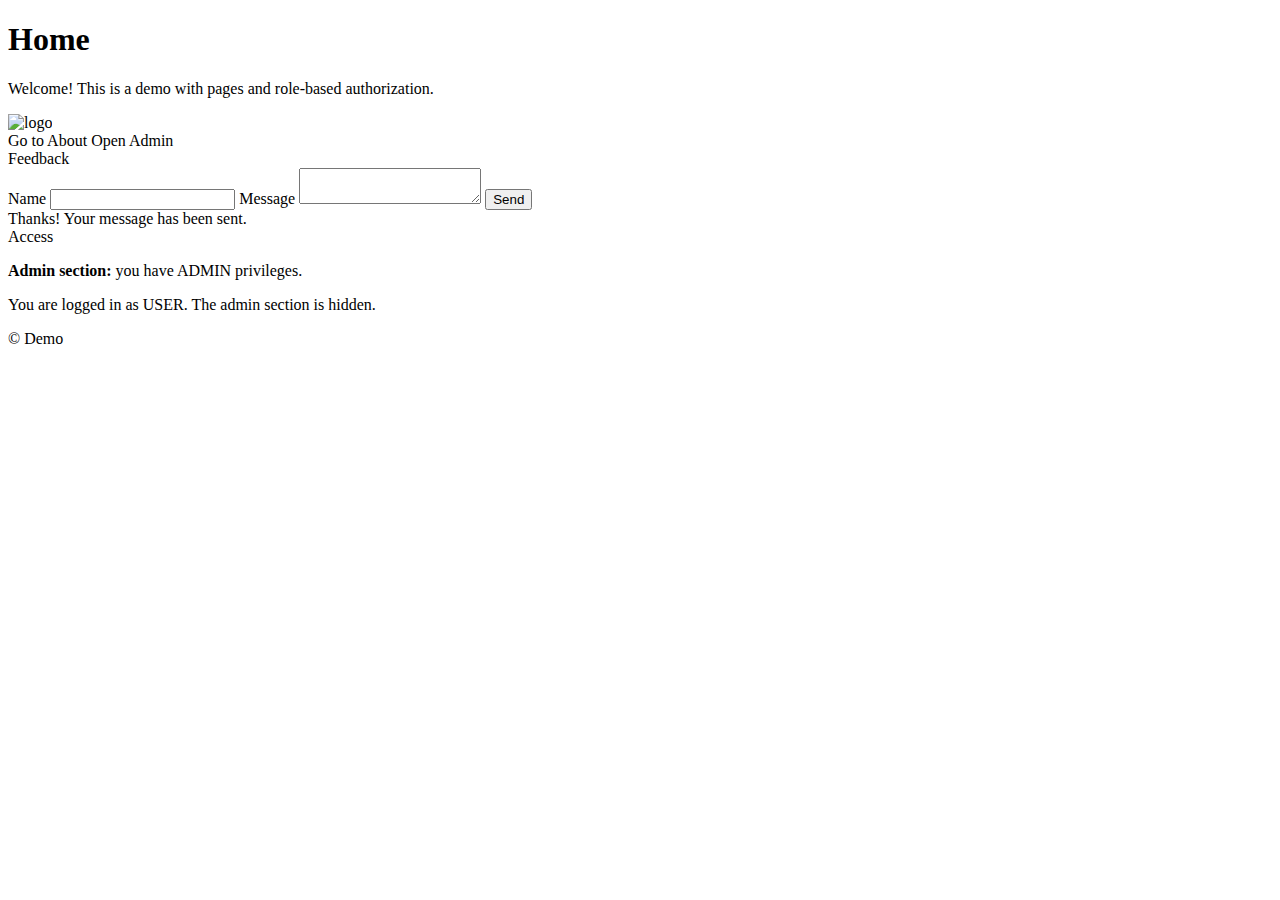
<file: src/main/resources/templates/index.html>
<!DOCTYPE html>
<html lang="en"
      xmlns:th="http://www.thymeleaf.org"
      xmlns:sec="http://www.thymeleaf.org/extras/spring-security">
<head>
    <meta charset="UTF-8">
    <title>Home</title>
    <meta name="viewport" content="width=device-width, initial-scale=1">
    <link rel="stylesheet" th:href="@{/css/style.css}">
</head>
<body>

<div th:replace="~{fragments/nav :: nav}"></div>

<main class="container">
    <section class="card">
        <h1>Home</h1>
        <p class="lead">Welcome! This is a demo with pages and role-based authorization.</p>

        <div class="row mt-3">
            <img class="logo" th:src="@{/img/logo.jpg}" alt="logo"/>
            <div class="stack">
                <a th:href="@{/about}" class="button">Go to About</a>
                <a th:href="@{/admin}" class="button ghost">Open Admin</a>
            </div>
        </div>
    </section>

    <section class="section">
        <div class="title">Feedback</div>
        <div class="content card">
            <form th:action="@{/feedback}" th:object="${feedback}" method="post">
                <label>Name <input type="text" th:field="*{name}" required></label>
                <label>Message <textarea th:field="*{message}" required></textarea></label>
                <button type="submit" class="button">Send</button>
            </form>

            <div th:if="${sent}" class="alert success mt-3">Thanks! Your message has been sent.</div>
        </div>
    </section>

    <section class="section">
        <div class="title">Access</div>
        <div class="content card admin-only" sec:authorize="hasRole('ADMIN')">
            <p><b>Admin section:</b> you have ADMIN privileges.</p>
        </div>
        <div class="content card" sec:authorize="hasRole('USER') and !hasRole('ADMIN')">
            <p>You are logged in as USER. The admin section is hidden.</p>
        </div>
    </section>

    <footer>© Demo</footer>
</main>
</body>
</html>
</file>
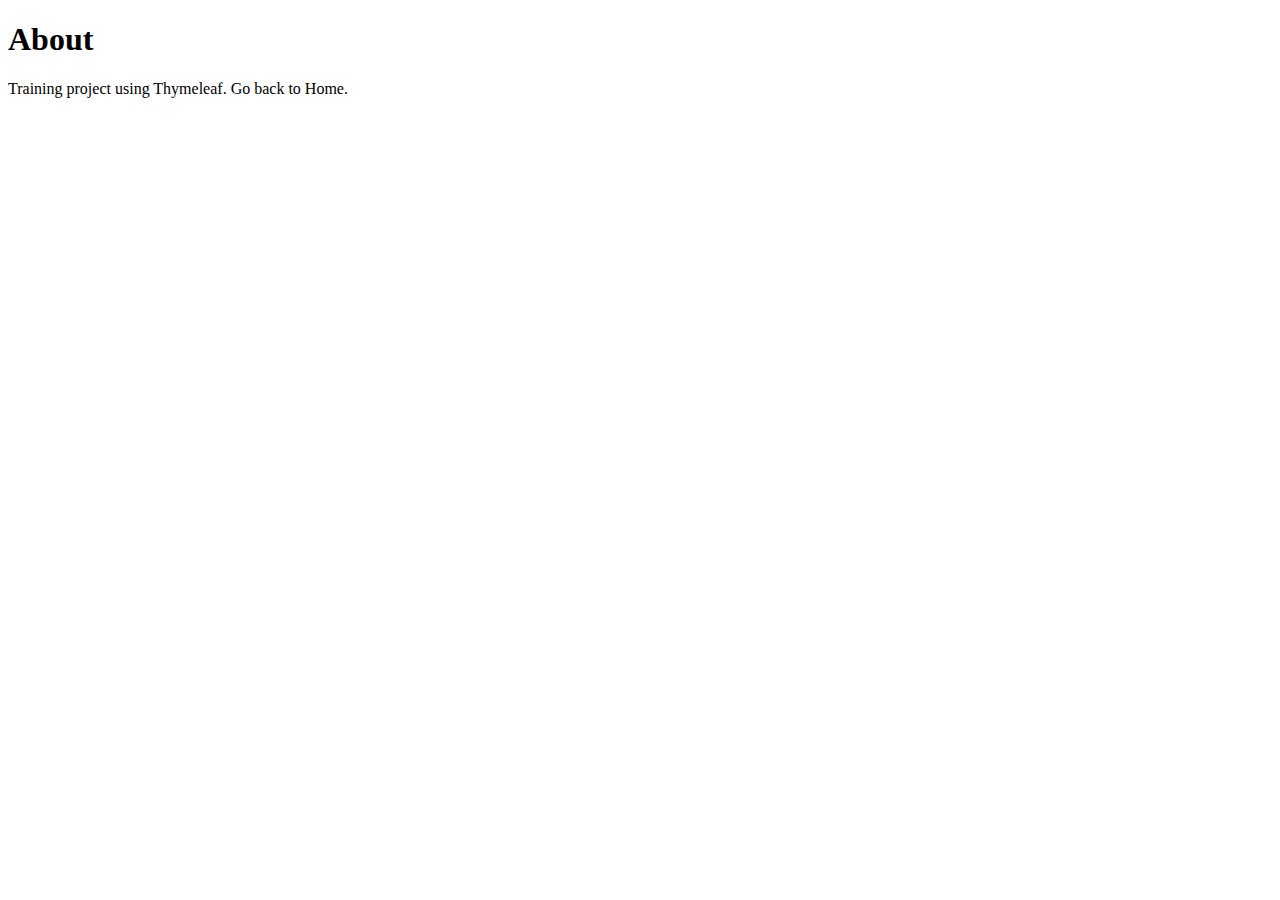
<file: src/main/resources/templates/about.html>
<!DOCTYPE html>
<html lang="en" xmlns:th="http://www.thymeleaf.org">
<head>
    <meta charset="UTF-8">
    <title>About</title>
    <meta name="viewport" content="width=device-width, initial-scale=1">
    <link rel="stylesheet" th:href="@{/css/style.css}">
</head>
<body>
<div th:replace="~{fragments/nav :: nav}"></div>

<main class="container">
    <section class="card">
        <h1>About</h1>
        <p>Training project using Thymeleaf. Go back to <a th:href="@{/}">Home</a>.</p>
    </section>
</main>
</body>
</html>
</file>
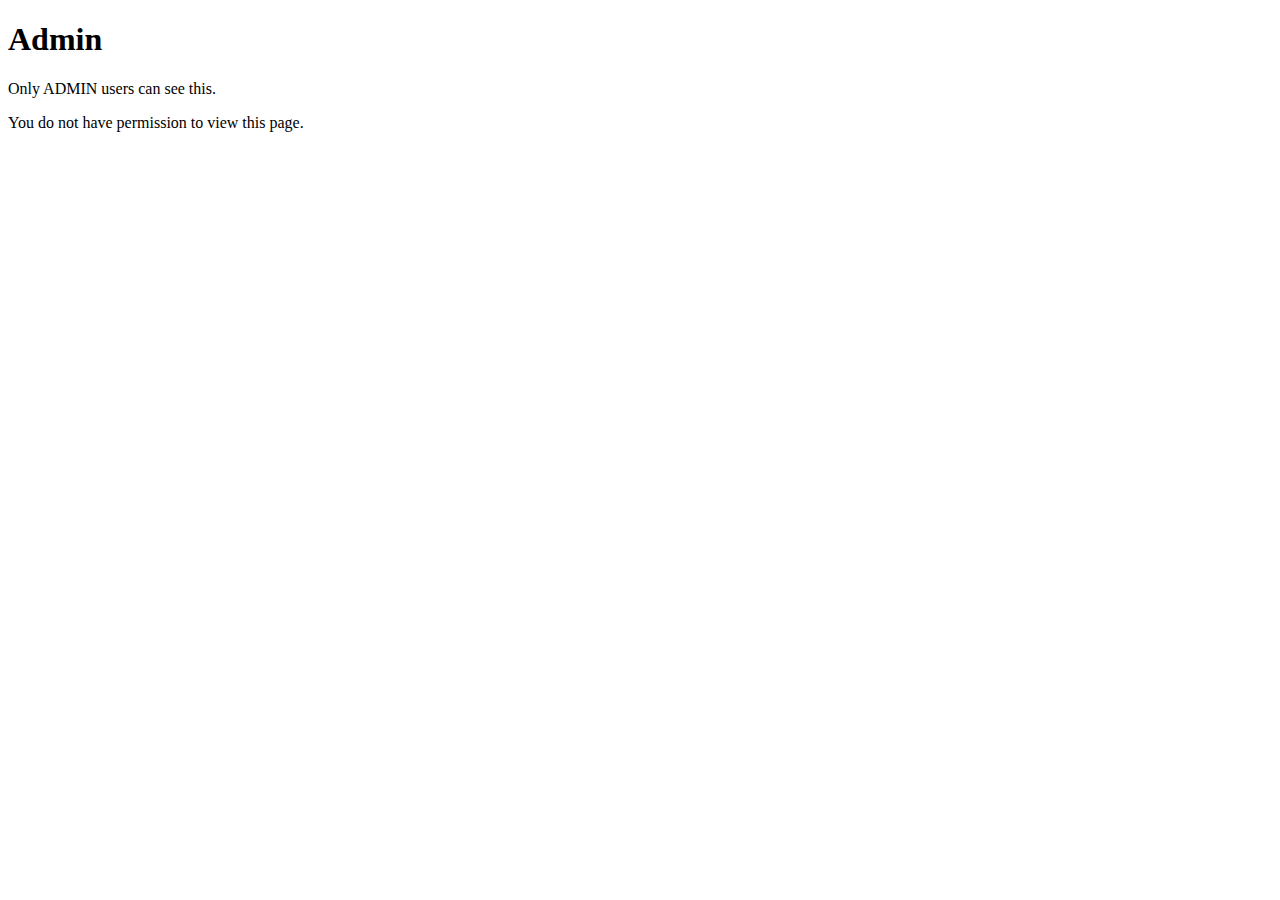
<file: src/main/resources/templates/admin.html>
<!DOCTYPE html>
<html lang="en"
      xmlns:th="http://www.thymeleaf.org"
      xmlns:sec="http://www.thymeleaf.org/extras/spring-security">
<head>
    <meta charset="UTF-8">
    <title>Admin</title>
    <meta name="viewport" content="width=device-width, initial-scale=1">
    <link rel="stylesheet" th:href="@{/css/style.css}">
</head>
<body>
<div th:replace="~{fragments/nav :: nav}"></div>

<main class="container">
    <section class="card">
        <h1>Admin</h1>
        <div sec:authorize="hasRole('ADMIN')">
            <p>Only ADMIN users can see this.</p>
        </div>
        <div sec:authorize="!hasRole('ADMIN')">
            <p>You do not have permission to view this page.</p>
        </div>
    </section>
</main>
</body>
</html>
</file>
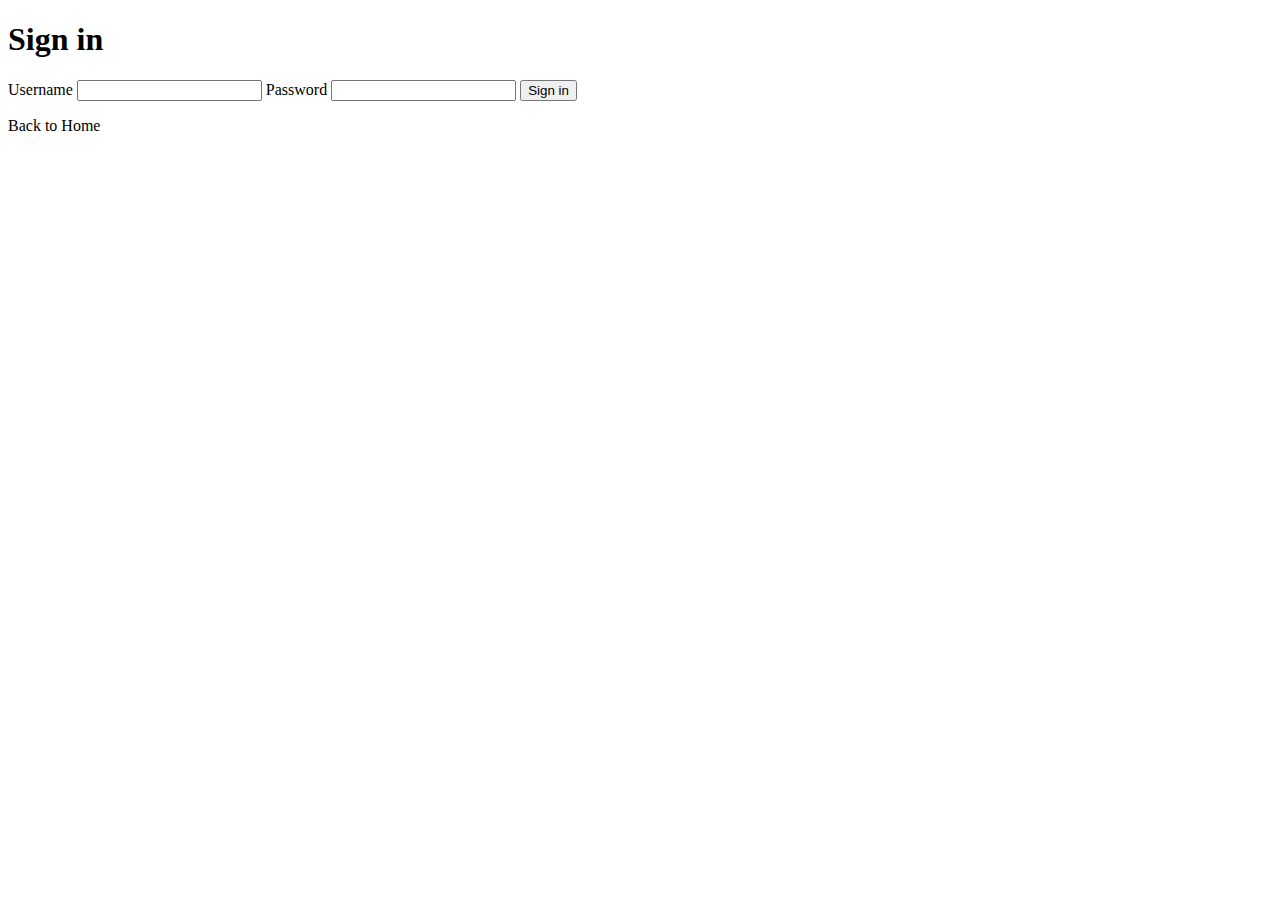
<file: src/main/resources/templates/login.html>
<!DOCTYPE html>
<html lang="en"
      xmlns:th="http://www.thymeleaf.org"
      xmlns:sec="http://www.thymeleaf.org/extras/spring-security">
<head>
    <meta charset="UTF-8">
    <title>Login</title>
    <meta name="viewport" content="width=device-width, initial-scale=1">
    <link rel="stylesheet" th:href="@{/css/style.css}">
</head>
<body>
<div th:replace="~{fragments/nav :: nav}"></div>

<main class="container">
    <section class="card">
        <h1>Sign in</h1>

        <form id="loginForm" class="stack">
            <label>Username
                <input type="text" id="username" required>
            </label>
            <label>Password
                <input type="password" id="password" required>
            </label>
            <button type="submit" class="button">Sign in</button>
            <div id="err" class="alert danger" style="display:none;margin-top:12px"></div>
        </form>

        <p class="mt-3">Back to <a th:href="@{/}">Home</a></p>
    </section>
</main>

<script>
    document.getElementById('loginForm').addEventListener('submit', async (e) => {
        e.preventDefault();
        const u = document.getElementById('username').value.trim();
        const p = document.getElementById('password').value.trim();
        const err = document.getElementById('err'); err.style.display = 'none';

        try {
            const res = await fetch('/auth/login', {
                method: 'POST',
                headers: {'Content-Type':'application/json'},
                body: JSON.stringify({ username: u, password: p })
            });

            if (!res.ok) {
                const txt = await res.text();
                err.textContent = txt || ('Login error: ' + res.status);
                err.style.display = 'block';
                return;
            }

            const data = await res.json();

            if (data.token) {
                const day = 24*60*60;
                document.cookie = `AUTH=${data.token}; Max-Age=${day}; Path=/`;
            }

            window.location.href = '/';
        } catch {
            err.textContent = 'Network/server is unavailable';
            err.style.display = 'block';
        }
    });
</script>
</body>
</html>
</file>
